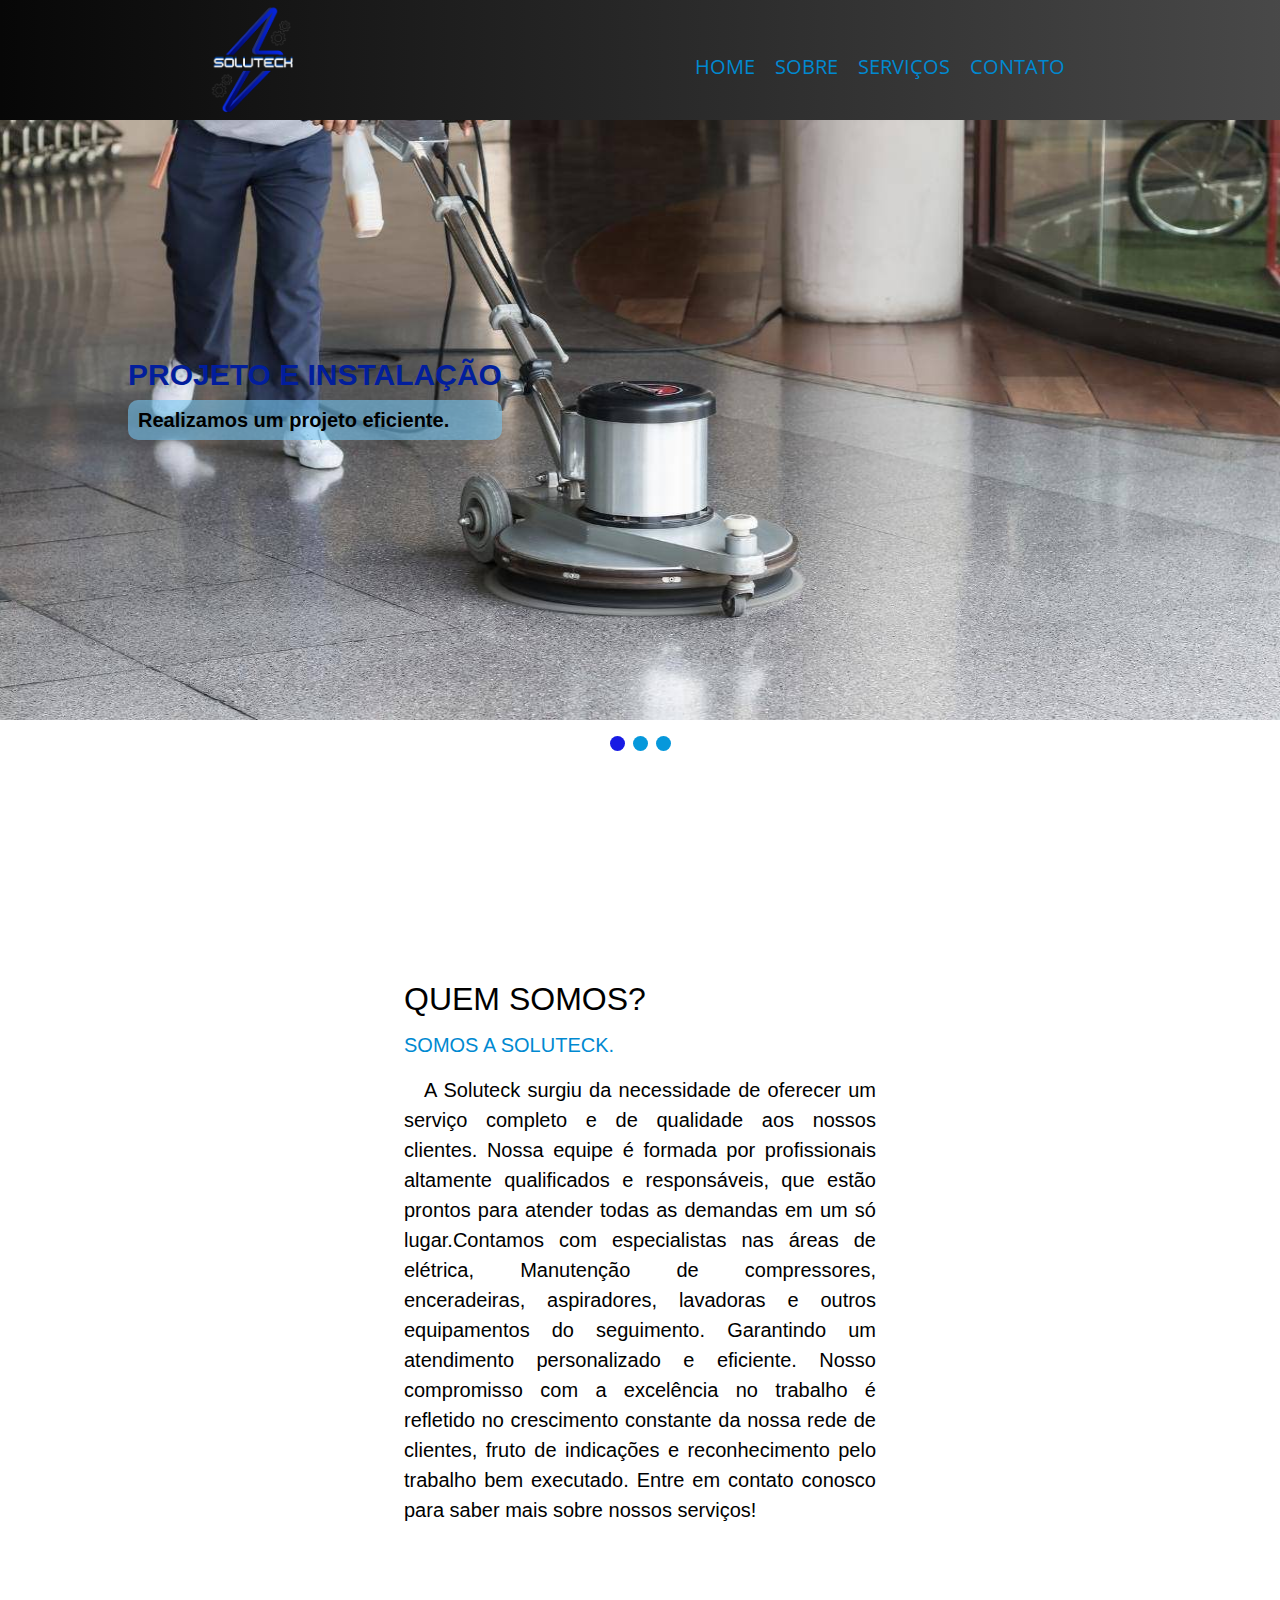
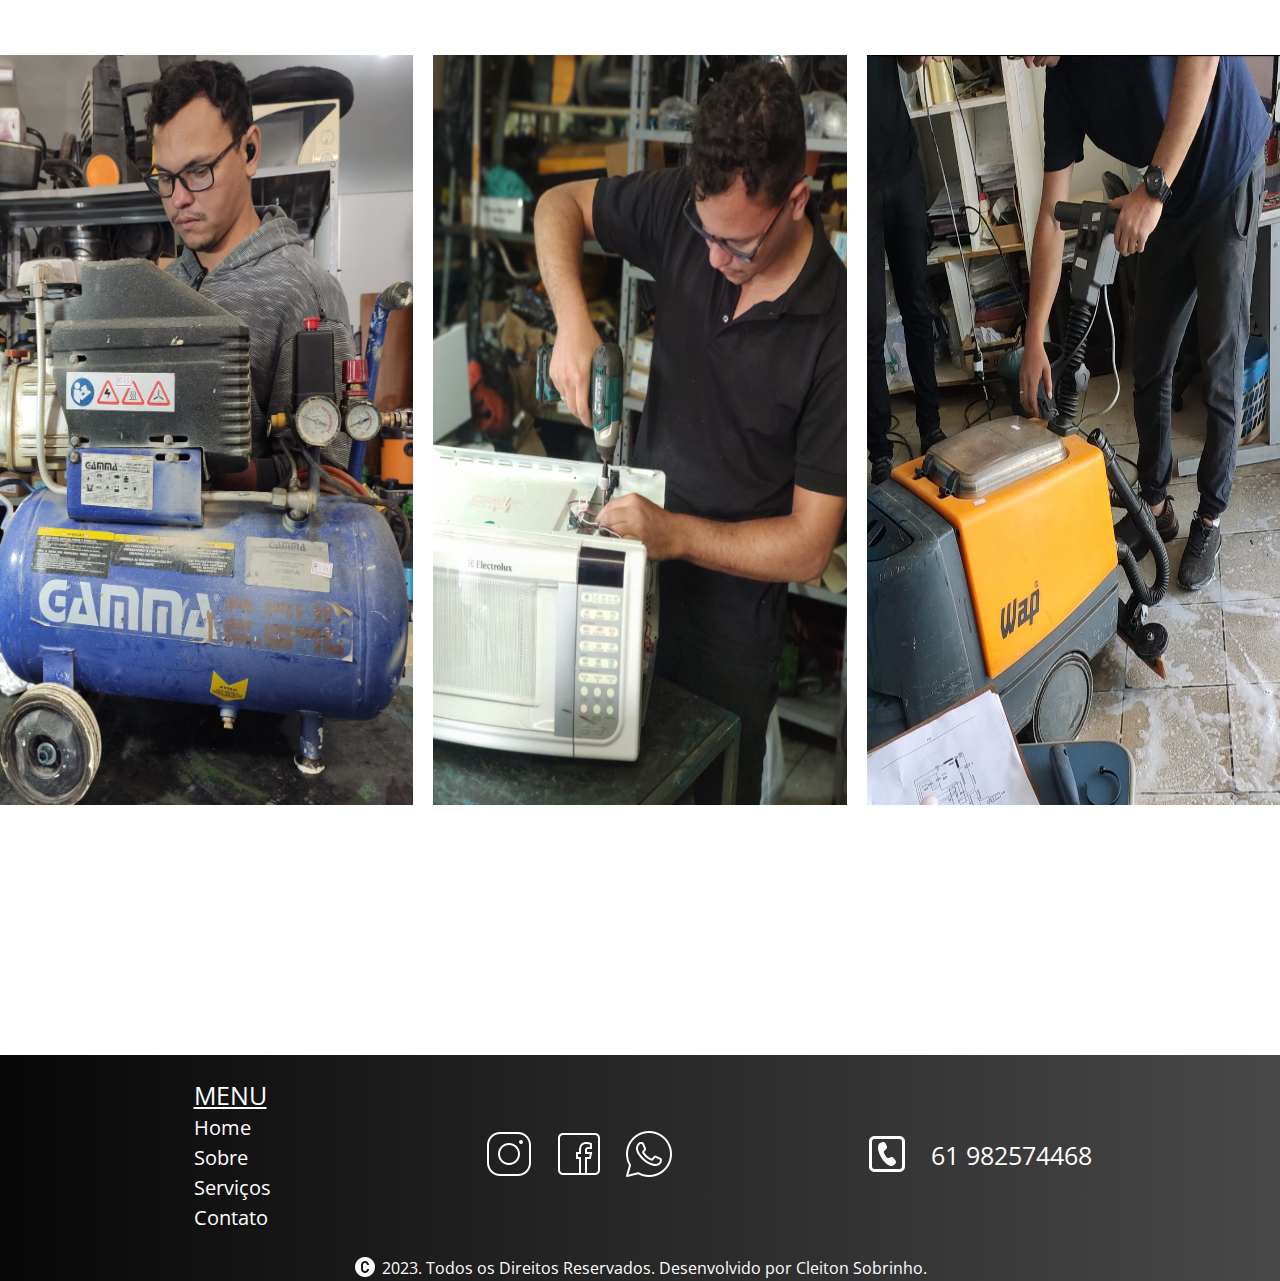
<file: index.html>
<!DOCTYPE html>
<html lang="pt-br">

<head>
  <meta charset="UTF-8">
  <meta http-equiv="X-UA-Compatible" content="IE=edge">
  <meta name="viewport" content="width=device-width, initial-scale=1.0">
  <title>Soluteck</title>

  <link rel="shortcut icon" href="images/icon.ico" type="image/x-icon">

  <link rel="stylesheet" href="reset.css">

  <link rel="stylesheet" href="https://fonts.googleapis.com/css2?family=Open+Sans:wght@400;600;700&display=swap">

  <link rel="stylesheet" href="https://cdnjs.cloudflare.com/ajax/libs/font-awesome/4.5.0/css/font-awesome.min.css">

  <link rel="stylesheet" href="style.css">

  <script src="https://ajax.googleapis.com/ajax/libs/jquery/2.1.3/jquery.min.js" type="text/javascript"></script>

</head>

<body>
  <!--Header-->
  <header id="header-main">
    <img src="images/logo.png" alt="Logo da nergiar" class="logo-main">

    <h1 class="main-title">Soluteck</h1>

    <!--Link do whatsapp-->
    <div class="whatsapp-contact">

      <a href="https://web.whatsapp.com/send?phone=5561982574468">
        <p id="text-whatsapp">Faça seu orçamento</p>
      </a>

      <a class="whatsapp-link" href="https://web.whatsapp.com/send?phone=5561996978834" target="_blank">
        <i class="fa fa-whatsapp"></i>
      </a>

    </div>

    <button id="btn-mobile"><img src="images/menu.png" alt="menu"></button>

    <nav id="nav">
      <ul id="menu">
        <li><a href="#header-main">Home</a></li>
        <li><a href="#sobre">Sobre</a></li>
        <li><a href="#container-cards">Serviços</a></li>
        <li><a href="#footer">Contato</a> </li>
      </ul>
    </nav>

  </header>

  <!-- Slideshow container -->
  <div id="slideshow-container">
    <!-- Full-width images with number and caption text -->
    <div class="mySlides fade">
      <div class="slide-text">
        <h3 class="subtitle-slide">Projeto e instalação</h3>
        <p class="slide-paragraph">Realizamos um projeto eficiente. </p>
      </div>
      <div class="numbertext">1 / 3</div>
      <img src="images/enceradeira.jpg" class="cards">
    </div>

    <div class="mySlides fade">
      <div class="slide-text">
        <h3 class="subtitle-slide">Manutenção</h3>
        <p class="slide-paragraph">Nós cuidamos do seu equipamento. </p>
      </div>
      <div class="numbertext">2 / 3</div>
      <img src="images/compressor.jpg" class="cards">
    </div>

    <div class="mySlides fade">
      <div class="slide-text">
        <h3 class="subtitle-slide">Profissionalismo</h3>
        <p class="slide-paragraph">Profissionais de qualidade e capacitados.</p>
      </div>
      <div class="numbertext">3 / 3</div>
      <img src="images/equipe.png" class="cards">
    </div>
    <!-- Next and previous buttons -->
  </div>
  <br>

  <!-- The dots/circles -->
  <div class="marked-point">
    <span class="dot" onclick="currentSlide(1)"></span>
    <span class="dot" onclick="currentSlide(2)"></span>
    <span class="dot" onclick="currentSlide(3)"></span>
  </div>

  <section id="sobre">
    <h2 class="quem-somos">Quem somos?</h2>
    <h3 class="quem-somos">Somos a Soluteck.</h3>
    <p>
      A Soluteck surgiu da necessidade de oferecer um serviço completo e de qualidade aos nossos clientes.
      Nossa equipe é formada por profissionais altamente qualificados e responsáveis, que estão prontos para atender
      todas as demandas em um só lugar.Contamos com especialistas nas áreas de elétrica, Manutenção de compressores,
      enceradeiras, aspiradores, lavadoras e outros equipamentos do seguimento. Garantindo um atendimento personalizado
      e eficiente. Nosso compromisso com a excelência no trabalho é refletido no crescimento constante da nossa rede de
      clientes, fruto de indicações e reconhecimento pelo trabalho bem executado. Entre em contato conosco para saber
      mais sobre nossos serviços!
    </p>
  </section>

  <section id="container-cards">
    <section class="service-cards">
      <img src="images/compressor-card.jpg" alt="">
    </section>
    <section class="service-cards">
      <img src="images/microondas.jpg" alt="">
    </section>
    <section class="service-cards">
      <img src="images/lavadora.jpg" alt="">
    </section>
  </section>

  <footer id="footer">

    <div id="menu-footer">
      <h3>menu</h3>
      <ul>
        <li><a href="#header-main">Home</a></li>
        <li><a href="#sobre">Sobre</a></li>
        <li><a href="#container-cards">Serviços</a></li>
        <li><a href="#footer">Contato</a> </li>
      </ul>
    </div>

    <div id="contact">
      <p>Entre em contato!</p>
    </div>
    <div id="social-media">
      <div id="contact-instagram">
        <a href="#"><img src="images/instagram.png" target="_blank" alt="instagram"></a>
      </div>

      <div id="contact-facebook">
        <img src="images/facebook.png" target="_blank" alt="facebook">
      </div>

      <div id="contact-whatsapp">
        <a href="https://web.whatsapp.com/send?phone=556198257446" target="_blank"> <img src="images/whatsapp-icon.png"
            alt="whatsapp"> </a>
      </div>
    </div>

    <div id="telephone">
      <div id="telephone-call"><img src="images/telefone.png" target="_blank" alt="telefone"></div>
      <p>61 982574468</p>
    </div>

  </footer>

  <div id="copyright">
    <div><img src="images/copyright.png" alt="copyright"></div>

    <p><a href="orcament.html">2023.</a> Todos os Direitos Reservados. Desenvolvido por Cleiton Sobrinho.</p>

  </div>

  </div>

  <script src="script.js"></script>


</body>

</html>
</file>
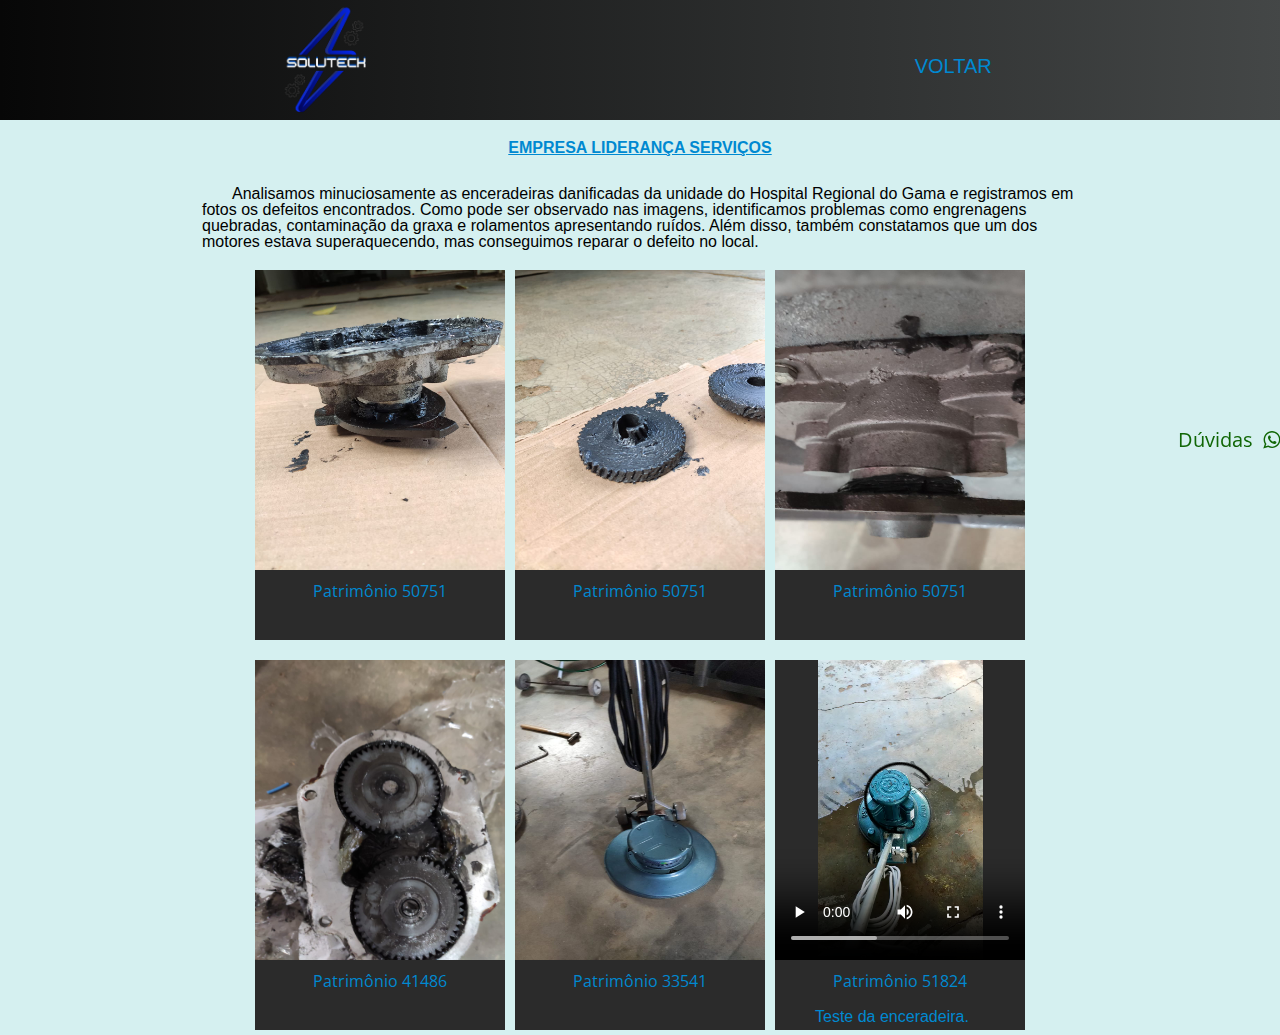
<file: orcament.html>
<!DOCTYPE html>
<html lang="pt-br">

<head>
    <meta charset="UTF-8">
    <meta http-equiv="X-UA-Compatible" content="IE=edge">
    <meta name="viewport" content="width=device-width, initial-scale=1.0">
    <title>Orçamentos</title>

    <link rel="shortcut icon" href="images/icon.ico" type="image/x-icon">

    <link rel="stylesheet" href="reset.css">

    <link rel="stylesheet" href="https://fonts.googleapis.com/css2?family=Open+Sans:wght@400;600;700&display=swap">

    <link rel="stylesheet" href="https://cdnjs.cloudflare.com/ajax/libs/font-awesome/4.5.0/css/font-awesome.min.css">

    <script src="https://ajax.googleapis.com/ajax/libs/jquery/2.1.3/jquery.min.js" type="text/javascript"></script>

    <link rel="stylesheet" href="orcament.css">

</head>

<body>
    <!--Header-->
    <header id="headerOrcament">
        <img src="images/logo.png" alt="Logo da nergiar" class="logo-main">

        <h1 class="main-title">Soluteck</h1>

        <!--Link do whatsapp-->

        <button id="btn-mobile"><img src="images/menu.png" alt="menu"></button>

        <nav id="nav">
            <ul id="menuOrcament">
                <li><a href="index.html">Voltar</a></li>
            </ul>
        </nav>

    </header>

    <div>
        <div id="container">
            <h1>Empresa Liderança Serviços </h1>
            <p>Analisamos minuciosamente as enceradeiras danificadas da unidade do Hospital Regional do Gama e
                registramos em fotos os defeitos encontrados. Como pode ser observado nas imagens, identificamos
                problemas como engrenagens quebradas, contaminação da graxa e rolamentos apresentando ruídos. Além
                disso, também constatamos que um dos motores estava superaquecendo, mas conseguimos reparar o defeito no
                local.</p>
            <div id="box">
                <div class="ContainerImageMain">
                    <div class="containerImage">
                        <a href="images/caixa-engrenagens-50751.jpg"><img src="images/caixa-engrenagens-50751.jpg"
                                alt="Caixa das engrenagens"></a>
                    </div>
                    <h2 class="patrimony">Patrimônio 50751</h2>
                </div>

                <div class="ContainerImageMain">
                    <div class="containerImage">
                        <a href="images/engrenagens-50751.jpg"><img src="images/engrenagens-50751.jpg"
                                alt="Engrenagens"></a>
                    </div>
                    <h2 class="patrimony">Patrimônio 50751</h2>
                </div>

                <div class="ContainerImageMain">
                    <div class="containerImage">
                        <a href="images/retentor-flange-50751.jpg"><img src="images/retentor-flange-50751.jpg"
                                alt="Retentor"></a>
                    </div>
                    <h2 class="patrimony">Patrimônio 50751</h2>
                </div>

                <div class="ContainerImageMain">
                    <div class="containerImage">
                        <a href="images/caixa-das-engrenagens-41486.jpg"><img
                                src="images/caixa-das-engrenagens-41486.jpg" alt="Caixa das engrenagens"></a>
                    </div>
                    <h2 class="patrimony">Patrimônio 41486</h2>
                </div>

                <div class="ContainerImageMain">
                    <div class="containerImage">
                        <a href="images/patrimonio-33541.jpg"><img src="images/patrimonio-33541.jpg"
                                alt="Engrenagens"></a>
                    </div>
                    <h2 class="patrimony">Patrimônio 33541</h2>
                </div>

                <div class="ContainerImageMain">
                    <div class="containerImage">
                        <video width="100%" height="100%" controls>
                            <source src="images/video-enceradeira-51824.mp4" type="video/mp4">
                            <source src="images/video-enceradeira-51824.mp4" type="video/webm">
                            Seu navegador não suporta a tag de vídeo.
                        </video>
                    </div>
                    <h2 class="patrimony">Patrimônio 51824</h2>
                    <p>Teste da enceradeira.</p>
                </div>
            </div>
        </div>
    </div>
    </div>
    </div>

    <div class="whatsapp-contact">

        <a href="https://web.whatsapp.com/send?phone=5561982574468">
            <p id="text-whatsapp">Dúvidas</p>
        </a>

        <a class="whatsapp-link" href="https://web.whatsapp.com/send?phone=5561996978834" target="_blank">
            <i class="fa fa-whatsapp"></i>
        </a>

    </div>

</body>

</html>
</file>
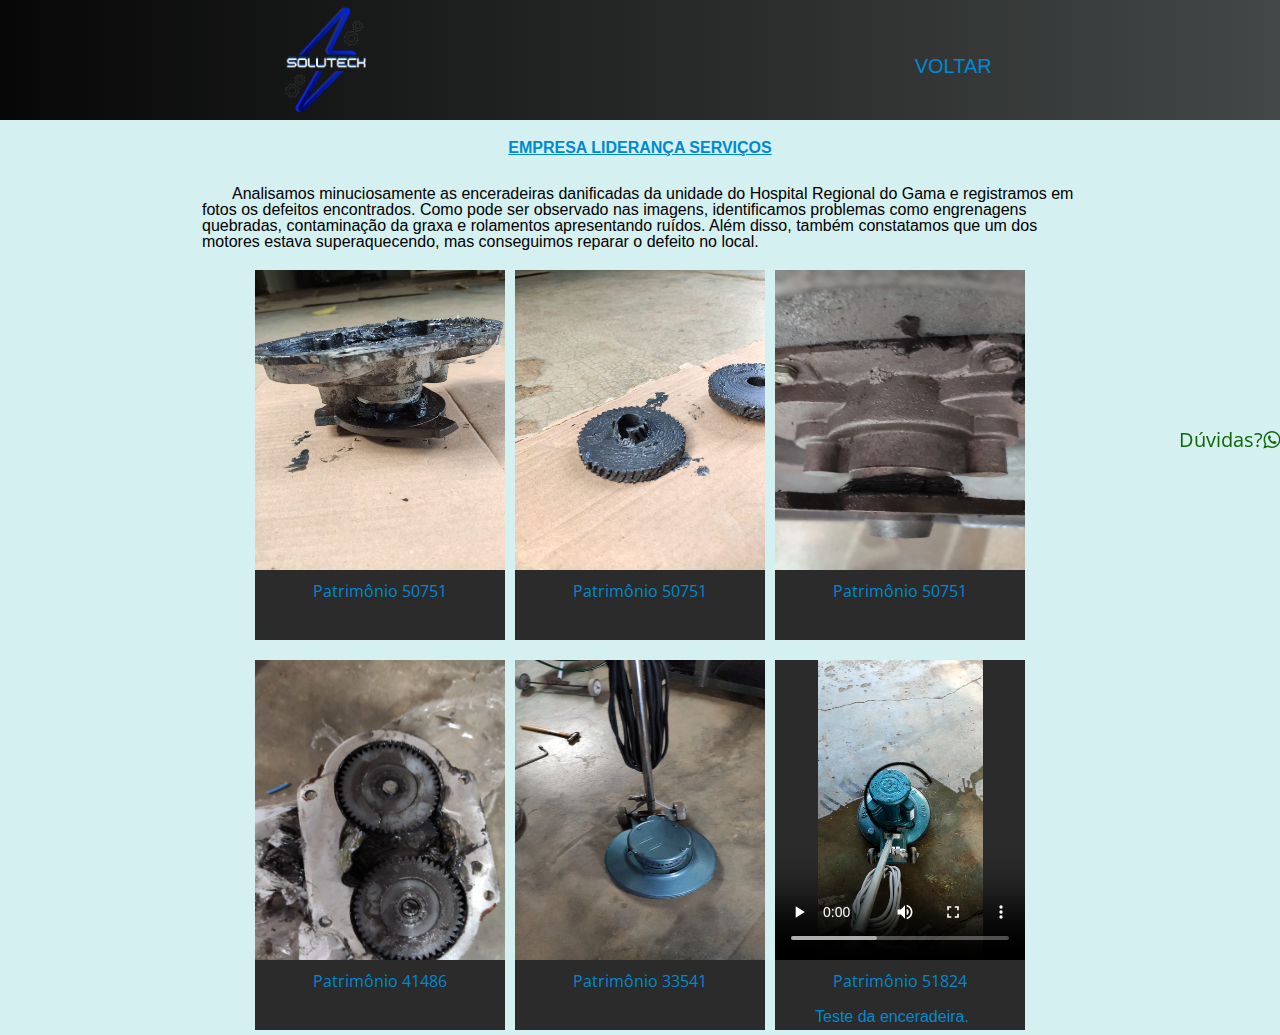
<file: pages/orcament.html>
<!DOCTYPE html>
<html lang="pt-br">

<head>
    <meta charset="UTF-8">
    <meta http-equiv="X-UA-Compatible" content="IE=edge">
    <meta name="viewport" content="width=device-width, initial-scale=1.0">
    <title>Orçamentos</title>

    <link rel="shortcut icon" href="/images/icon.ico" type="image/x-icon">

    <link rel="stylesheet" href="/reset.css">

    <link rel="stylesheet" href="https://fonts.googleapis.com/css2?family=Open+Sans:wght@400;600;700&display=swap">

    <link rel="stylesheet" href="https://cdnjs.cloudflare.com/ajax/libs/font-awesome/4.5.0/css/font-awesome.min.css">

    <link rel="stylesheet" href="orcament.css">

</head>

<body>
    <!--Header-->
    <header id="headerOrcament">
        <img src="/images/logo.png" alt="Logo da nergiar" class="logo-main">

        <h1 class="main-title">Soluteck</h1>

        <!--Link do whatsapp-->

        <button id="btn-mobile"><img src="/images/menu.png" alt="menu"></button>

        <nav id="nav">
            <ul id="menuOrcament">
                <li><a href="/index.html">Voltar</a></li>
            </ul>
        </nav>

    </header>

    <div>
        <div id="container">
            <h1>Empresa Liderança Serviços </h1>
            <p>Analisamos minuciosamente as enceradeiras danificadas da unidade do Hospital Regional do Gama e
                registramos em fotos os defeitos encontrados. Como pode ser observado nas imagens, identificamos
                problemas como engrenagens quebradas, contaminação da graxa e rolamentos apresentando ruídos. Além
                disso, também constatamos que um dos motores estava superaquecendo, mas conseguimos reparar o defeito no
                local.</p>
            <div id="box">
                <div class="ContainerImageMain">
                    <div class="containerImage">
                        <a href="/images/caixa-engrenagens-50751.jpg"><img src="/images/caixa-engrenagens-50751.jpg"
                                alt="Caixa das engrenagens"></a>
                    </div>
                    <h2 class="patrimony">Patrimônio 50751</h2>
                </div>

                <div class="ContainerImageMain">
                    <div class="containerImage">
                        <a href="/images/engrenagens-50751.jpg"><img src="/images/engrenagens-50751.jpg"
                                alt="Engrenagens"></a>
                    </div>
                    <h2 class="patrimony">Patrimônio 50751</h2>
                </div>

                <div class="ContainerImageMain">
                    <div class="containerImage">
                        <a href="/images/retentor-flange-50751.jpg"><img src="/images/retentor-flange-50751.jpg"
                                alt="Retentor"></a>
                    </div>
                    <h2 class="patrimony">Patrimônio 50751</h2>
                </div>

                <div class="ContainerImageMain">
                    <div class="containerImage">
                        <a href="/images/caixa-das-engrenagens-41486.jpg"><img
                                src="/images/caixa-das-engrenagens-41486.jpg" alt="Caixa das engrenagens"></a>
                    </div>
                    <h2 class="patrimony">Patrimônio 41486</h2>
                </div>

                <div class="ContainerImageMain">
                    <div class="containerImage">
                        <a href="/images/patrimonio-33541.jpg"><img src="/images/patrimonio-33541.jpg"
                                alt="Engrenagens"></a>
                    </div>
                    <h2 class="patrimony">Patrimônio 33541</h2>
                </div>

                <div class="ContainerImageMain">
                    <div class="containerImage">
                        <video width="100%" height="100%" controls>
                            <source src="/images/video-enceradeira-51824.mp4" type="video/mp4">
                            <source src="/images/video-enceradeira-51824.mp4" type="video/webm">
                            Seu navegador não suporta a tag de vídeo.
                        </video>
                    </div>
                    <h2 class="patrimony">Patrimônio 51824</h2>
                    <p>Teste da enceradeira.</p>
                </div>
            </div>
        </div>
    </div>
    </div>
    </div>

    <div class="whatsapp-contact">

        <a href="https://web.whatsapp.com/send?phone=5561982574468">
            <p id="text-whatsapp">Dúvidas?</p>
        </a>

        <a class="whatsapp-link" href="https://web.whatsapp.com/send?phone=5561996978834" target="_blank">
            <i class="fa fa-whatsapp"></i>
        </a>

    </div>

</body>

</html>
</file>
<file: style.css>
html {
  scroll-behavior: smooth;
}

body {
  font-family: 'Open Sans', 'icones', sans-serif;
}

#header-main {
  background-image: linear-gradient(to right, #070707, #323232e3);
  width: 100%;
  height: 120px;
  display: flex;
  justify-content: space-around;
  align-items: center;
  color: white;
  font-size: 35px;
  color: #0089d1;
  text-transform: uppercase;
}

.main-title {
  display: none;
}


.logo-main {
  width: 110px;
  height: 120px;

}

#menu {
  width: auto;
  display: flex;


}

#menu a {

  font-size: 20px;
  margin-right: 20px;
  margin-right: 20px;
  text-decoration: none;
}

#menu a:hover {
  color: #bcbdbf;
  text-decoration: underline;
}

#btn-mobile {
  display: none;
}

/* slides dos cards da página inicial */

/* Slideshow container */
#slideshow-container {
  width: 100%;
  height: 600px;
  margin: auto;
  position: relative;

}

.mySlides {
  display: none;
  width: 100%;
  height: 100%;
  transition: opacity 2s ease-in-out;
}

.cards {
  width: 100%;
  height: 100%;

}

.slide-text {
  position: absolute;
  top: 40%;
  left: 10%;
}

.subtitle-slide {
  font-family: Arial, Helvetica, sans-serif;
  text-transform: uppercase;
  font-size: 30px;
  font-weight: 700;
  color: rgb(2, 30, 156);
  margin-bottom: 10px;
}

.slide-paragraph {
  font-family: Arial, Helvetica, sans-serif;
  font-size: 20px;
  font-weight: 700;
  color: black;
  background-color: #75c6f196;
  padding: 10px;
  border-radius: 10px;
}

.numbertext {
  display: none;
  color: #181be4;
  font-size: 12px;
  padding: 8px 12px;
  position: absolute;
  top: 0;
}


/* The dots/bullets/indicators */
.marked-point {
  text-align: center;

}

.dot {
  cursor: pointer;
  height: 15px;
  width: 15px;
  margin: 0 2px;
  background-color: #0698db;
  border-radius: 50%;
  display: inline-block;
  transition: background-color 0.6s ease;
}

.active,
.dot:hover {
  background-color: #181be4;
}

/* Fading animation */
.fade {
  animation-name: fade;
  animation-duration: 1.5s;
}

#sobre {
  width: 40%;
  margin: auto;
  margin-top: 100px;
  padding-top: 110px;
}

#sobre h2 {
  font-family: Arial, Helvetica, sans-serif;
  text-transform: uppercase;
  font-size: 32px;
  font-weight: 400;
  margin: 10px;
  padding: 10px;
}

#sobre h3 {
  font-family: Arial, Helvetica, sans-serif;
  text-transform: uppercase;
  font-size: 20px;
  font-weight: 400;
  margin-left: 20px;
  color: #0089d1;

}

#sobre p {
  font-family: Arial, Helvetica, sans-serif;
  font-size: 20px;
  font-weight: 100px;
  margin: 10px;
  padding: 10px;
  text-indent: 20px;
  text-align: justify;
  line-height: 1.5;
}

#container-cards {
  display: flex;
  gap: 20px;
  justify-content: center;
  padding-top: 110px;
  min-height: 100vh;
  margin-bottom: 50px;

}

.service-cards {
  width: 500px;
  height: 750px;

}

.service-cards img {
  width: 100%;
  height: 100%;
}


#footer {
  margin-top: 100px;
  display: flex;
  background-image: linear-gradient(to right, #070707, #323232e3);
  height: 200px;
  justify-content: space-evenly;
  align-items: center;
}

#social-media {
  display: flex;
  gap: 20px;
}

#contact-instagram:hover {
  background-color: rgba(192, 5, 83, 0.781);
  border-radius: 10px;
}

#contact-facebook:hover {
  background-color: rgba(17, 5, 192, 0.781);
  border-radius: 10px;
  cursor: pointer;
}

#contact-whatsapp:hover {
  background-color: rgba(42, 192, 5, 0.74);
  border-radius: 40px;
}

#contact {
  display: none;
}

#telephone {
  display: flex;
  align-items: center;
  gap: 20px;

}

#telephone-call:hover {
  background-color: rgba(4, 80, 26, 0.781);
  border-radius: 10px;
  cursor: pointer;
}

#telephone p {
  font-size: 25px;
  color: white;
}

#copyright {
  display: flex;
  align-items: center;
  justify-content: center;
  gap: 5px;
  background-image: linear-gradient(to right, #070707, #323232e3);
  color: white;

}

#menu-footer a {

  font-size: 20px;
  margin-right: 20px;
  margin-right: 20px;
  text-decoration: none;


}

#menu-footer a:hover {
  color: #0698db;
  text-decoration: underline;
}


#menu-footer li {
  color: white;
  padding: 5px;
}

#menu-footer h3 {
  color: white;
  font-size: 25px;
  margin-right: 20px;
  margin-right: 20px;
  text-transform: uppercase;
  padding: 5px;
  text-decoration: underline;

}

#menu-footer h3:hover {
  color: #0089d1;
}




@keyframes fade {
  from {
    opacity: .4
  }

  to {
    opacity: 1
  }
}

/* Efeito para o texto .whatsapp-contato ficar piscando */

.whatsapp-contact {
  width: auto;
  display: flex;
  align-items: center;
  color: #106605;
  font-size: 20px;
  position: fixed;
  bottom: 50%;
  right: 0px;
  animation: animate 1.5s linear infinite;

}

@keyframes animate {
  0% {
    opacity: 0;
  }

  50% {
    opacity: 0.7;
  }

  100% {
    opacity: 0;
  }
}

.whatsapp-contact:hover {

  color: #4ed325;
  text-transform: uppercase;
}

.whatsapp-contact p {
  margin-right: 10px;

}

.whatsapp-link {
  width: auto;
  height: 60px;
  bottom: 40px;
  right: 40px;
  color: #088536;
  text-align: center;
  font-size: 30px;
  z-index: 1000;

}

.fa-whatsapp {
  margin-top: 16px;
}


@media(max-width: 1090px) {
  .logo-main {
    display: none;
  }

  .main-title {
    display: flex;
    margin-left: 10px;
  }

  .whatsapp-contact {
    display: none;
    width: auto;
    display: flex;
    align-items: center;
    color: #088536;
    font-size: 20px;
    position: fixed;
    bottom: 50%;
    right: 0px;

  }

  #menu li {
    margin-right: 5px;
  }

}

/* Dispositivos mobile */

@media(max-width: 667px) {
  #btn-mobile {
    display: block;
    position: absolute;
    right: 0px;
    margin-right: 1rem;
    cursor: pointer;
    margin-right: 15px;
  }

  #header-main {
    background-image: linear-gradient(to right, #070707, #47454510);
  }


  #menu {
    display: block;
    position: absolute;
    width: 100%;
    top: 110px;
    right: 0px;
    background-image: linear-gradient(to right, #070707, #47454510);
    transition: .6s;
    z-index: 1000;
    height: 0px;
    visibility: hidden;
    overflow-y: hidden;

  }

  #nav.active #menu {
    height: calc(100vh - 110px);
    visibility: visible;
    overflow-y: auto;
  }

  #menu li {
    border-bottom: #0089d1 solid;
    border-bottom-width: 1px;
  }

  #menu a:hover {
    text-decoration: none;

  }

  #text-whatsapp {
    display: none;
  }

  .slideshow-container {
    width: 100%;
    height: 400px;
    overflow: hidden;
  }


  .subtitle-slide {
    font-size: 20px;
    margin-bottom: 10px;
  }

  .slide-paragraph {
    font-size: 15px;
    border-radius: 10px;
    background-color: #75c6f196;
  }

  #sobre {
    width: 100%;
    margin-top: 0px;
    padding-top: 0px;
  }

  #container-cards {
    display: flex;
    flex-direction: column;
  }

  .service-cards {
    width: 70%;
    margin: auto;
    height: 70vp;
    box-shadow: inset 0 0 1em gold, 0 0 1em #0089d1;


  }

  .service-cards img {
    width: 100%;
    height: 100%;
  }


  #footer {
    margin-top: 50px;
    display: flex;
    flex-direction: column;
    align-items: center;
  }

  #menu-footer {
    display: none;
  }

  #telephone {
    display: none;
  }

  #copyright {
    font-size: 10px;

  }

  #contact {
    font-size: 15px;
    color: white;
  }


}
</file>
<file: orcament.css>
html {
  scroll-behavior: smooth;
}

body {
  font-family: 'Open Sans', 'icones', sans-serif;
  background-color: #41bbbb39;
}

#headerOrcament{
  background-image: linear-gradient(to right, #070707, #323232e3);
  width: 100%;
  height: 120px;
  display: flex;
  justify-content: space-around;
  align-items: center;
  color: white;
  font-size: 35px;
  color: #0089d1;
  text-transform: uppercase;
}

.main-title {
  display: none;
}


.logo-main {
  width: 110px;
  height: 120px;

}

#menuOrcament {
  width: auto;
  display: flex;
  font-family: Arial, Helvetica, sans-serif;


}

#menuOrcament a {
  
  font-size: 20px;
  margin-right: 20px;
  margin-right: 20px;
  text-decoration: none;
}

#menuOrcament a:hover {
  color: #bcbdbf;
  text-decoration: underline;
}

#btn-mobile {
  display: none;
}

#container{
  margin: auto;
  width: 70%;
  height: 100vh;
  text-align: center;
}

#container h1 {
  font-weight: bold;
  font-family: Arial, Helvetica, sans-serif;
  text-transform: uppercase;
  size: 25px;
  margin-top: 0px;
  padding: 20px;
  text-decoration: underline;
  color: #0089d1;
}
#container p {
  font-family: Arial, Helvetica, sans-serif;
  text-indent: 30px;
  align-items: center;
  text-align: left;
  padding: 10px;
}

#box {
  display: grid;
  grid-template-rows: auto auto;
  grid-template-columns: auto auto auto;
  justify-items: center;
  justify-content: center;
  grid-gap: 10px;

}

.ContainerImageMain {
  width: 250px;
  height: 370px;
  margin-top: 10px;
  text-align: center;
  background-color: #2B2B2B;
  color: #0089d1;
}

.patrimony{
  padding: 10px;
  margin-top: 3px;
}

.containerImage{
  width: 100%;
  height: 300px;
}

.containerImage img{
  width: 100%;
  height: 100%;
}


.whatsapp-contact {
  width: auto;
  display: flex;
  align-items: center;
  color: #106605;
  font-size: 20px;
  position: fixed;
  bottom: 50%;
  right: 0px;
  animation: animate 1.5s linear infinite;

}

@keyframes animate {
  0% {
    opacity: 0;
  }

  50% {
    opacity: 0.7;
  }

  100% {
    opacity: 0;
  }
}

.whatsapp-contact:hover {

  color: #4ed325;
  text-transform: uppercase;
}

.whatsapp-contact p {
  margin-right: 10px;

}



@media (max-width: 600px) {
  #box {
    display: block;
    width: 100%;
    height: 100;

  }

  .whatsapp-contact {
    display: none;
    width: auto;
    display: flex;
    align-items: center;
    color: #088536;
    font-size: 20px;
    position: fixed;
    bottom: 50%;
    right: 0px;
  }

  #text-whatsapp {
    display: none;
  }

  #container{
    width: 100%;
    height: 100vh;
    text-align: center;
  }

  
.containerImage{
  width: 100%;
}

.ContainerImageMain {
 margin: auto;
 margin-top: 10px;
}

}
</file>
<file: pages/orcament.css>
html {
  scroll-behavior: smooth;
}

body {
  font-family: 'Open Sans', 'icones', sans-serif;
  background-color: #41bbbb39;
}

#headerOrcament{
  background-image: linear-gradient(to right, #070707, #323232e3);
  width: 100%;
  height: 120px;
  display: flex;
  justify-content: space-around;
  align-items: center;
  color: white;
  font-size: 35px;
  color: #0089d1;
  text-transform: uppercase;
}

.main-title {
  display: none;
}


.logo-main {
  width: 110px;
  height: 120px;

}

#menuOrcament {
  width: auto;
  display: flex;
  font-family: Arial, Helvetica, sans-serif;


}

#menuOrcament a {
  
  font-size: 20px;
  margin-right: 20px;
  margin-right: 20px;
  text-decoration: none;
}

#menuOrcament a:hover {
  color: #bcbdbf;
  text-decoration: underline;
}

#btn-mobile {
  display: none;
}

#container{
  margin: auto;
  width: 70%;
  height: 100vh;
  text-align: center;
}

#container h1 {
  font-weight: bold;
  font-family: Arial, Helvetica, sans-serif;
  text-transform: uppercase;
  size: 25px;
  margin-top: 0px;
  padding: 20px;
  text-decoration: underline;
  color: #0089d1;
}
#container p {
  font-family: Arial, Helvetica, sans-serif;
  text-indent: 30px;
  align-items: center;
  text-align: left;
  padding: 10px;
}

#box {
  display: grid;
  grid-template-rows: auto auto;
  grid-template-columns: auto auto auto;
  justify-items: center;
  justify-content: center;
  grid-gap: 10px;

}

.ContainerImageMain {
  width: 250px;
  height: 370px;
  margin-top: 10px;
  text-align: center;
  background-color: #2B2B2B;
  color: #0089d1;
}

.patrimony{
  padding: 10px;
  margin-top: 3px;
}

.containerImage{
  width: 100%;
  height: 300px;
}

.containerImage img{
  width: 100%;
  height: 100%;
}


.whatsapp-contact {
  width: auto;
  display: flex;
  align-items: center;
  color: #106605;
  font-size: 20px;
  position: fixed;
  bottom: 50%;
  right: 0px;
  animation: animate 1.5s linear infinite;

}

@keyframes animate {
  0% {
    opacity: 0;
  }

  50% {
    opacity: 0.7;
  }

  100% {
    opacity: 0;
  }
}



@media (max-width: 600px) {
  #box {
    display: block;
  
  }
}
</file>
